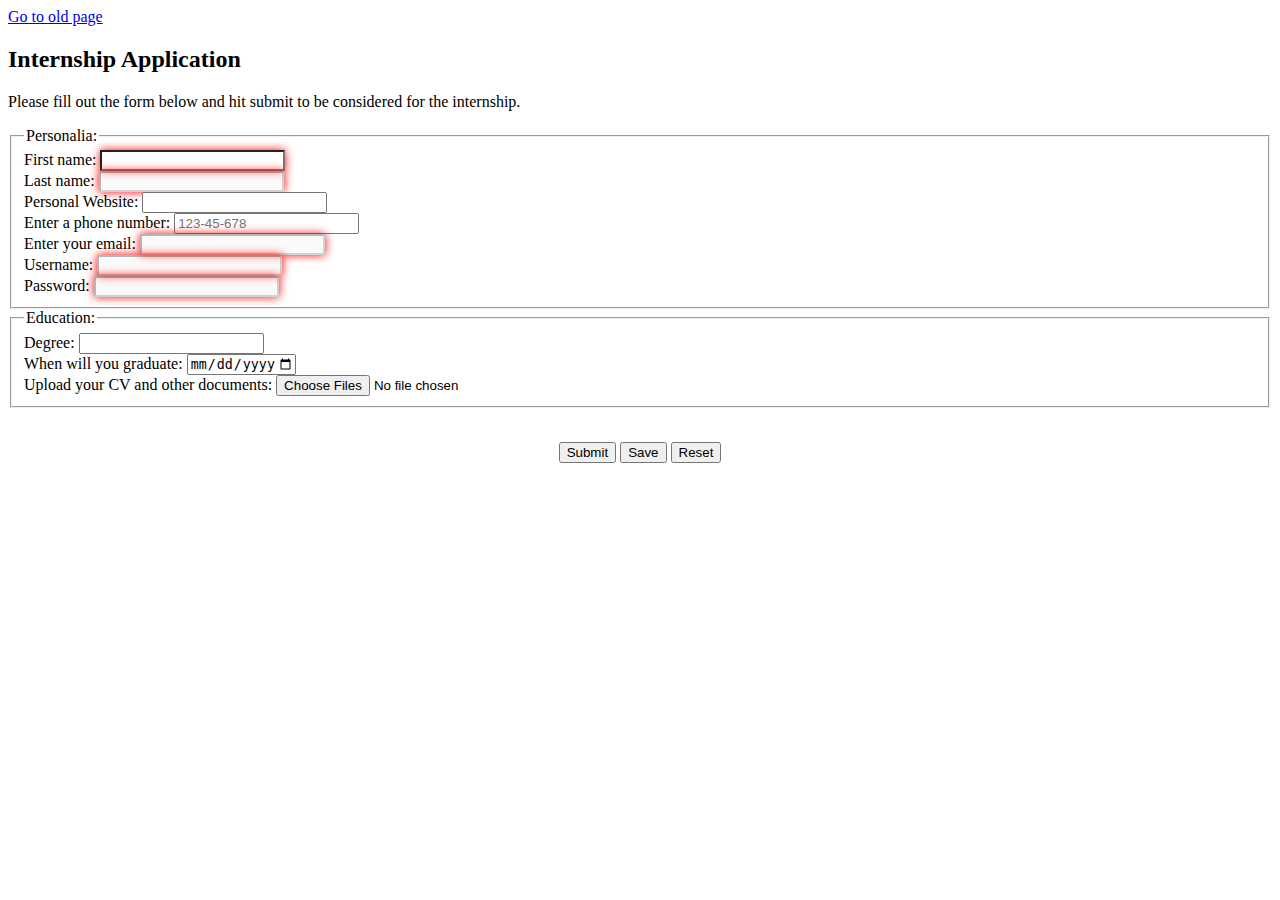
<file: application.htm>
<!DOCTYPE html>
<html lang="en">
<head>
<title>Internship Application</title>
<meta name="viewport" content="width=device-width, initial-scale=1">
<style>


input.empty {
   box-shadow: 0px 0px 10px red;
}

input.not-empty {
   box-shadow: 0px 0px 10px white;
}
</style>
</head>
<body>
<a href="https://besankhalil19.github.io/">Go to old page</a>
<h2>Internship Application</h2>  
<p>Please fill out the form below and hit submit to be considered for the internship.</p>
<script src="jsfile.js"></script>
    <form>  
     <fieldset>  
        <legend>Personalia:</legend>
         <label for="fname">First name:</label>
         <input type="text" id="fname" name="fname" onchange="OnInputChange(this)" required class="empty"><br>
		 <label for="lname">Last name:</label>
         <input type="text" id="lname" name="lname" onchange="OnInputChange(this)" required disabled class="empty"><br>
		 <label for="website">Personal Website:</label>
         <input type="url" id="website" name="website"><br>
		 <label for="phone">Enter a phone number:</label>
         <input type="tel" id="phone" name="phone" placeholder="123-45-678" pattern="[0-9]{3}-[0-9]{2}-[0-9]{3}"><br>
         <label for="email">Enter your email:</label>
         <input type="email" id="email" name="email" onchange="OnInputChange(this)" required disabled class="empty"><br>
		 <label for="uname">Username:</label>
         <input type="text" id="uname" name="uname" onchange="OnInputChange(this)" required disabled class="empty"><br>
         <label for="pass">Password:</label>
         <input type="password" id="pass" name="pass" onchange="OnInputChange(this)" required disabled class="empty"><br>
	 </fieldset> 
	 <fieldset> 
		 <legend>Education:</legend>
		 <label for="Degree">Degree:</label>
		 <input list="Degree" name="Degree">
         <datalist id="Degree">
         <option value="Associate">
         <option value="Bachelor">
         <option value="Masters">
         <option value="Ph.D.">
         <option value="other">
         </datalist><br>
		 <label for="graduate">When will you graduate:</label>
         <input type="date" id="graduate" name="graduate" max="2022-05-07"><br>
		 <label for="cvfile" >Upload your CV and other documents:</label>  
         <input type="file" id="cvfile" name="cvfile" multiple="multiple"> 
     </fieldset> 
	 <br>
	 <p style="text-align: center;">
	 <input type="submit" id="sub" value="Submit" onclick="missingFields()">
	 <input type="submit" id="sa" value="Save" onclick="DisplayUsername(email)">
	 <input type="reset" id="re" value="Reset">
     </p>  
  </form>  
</body>
</html>
</file>
